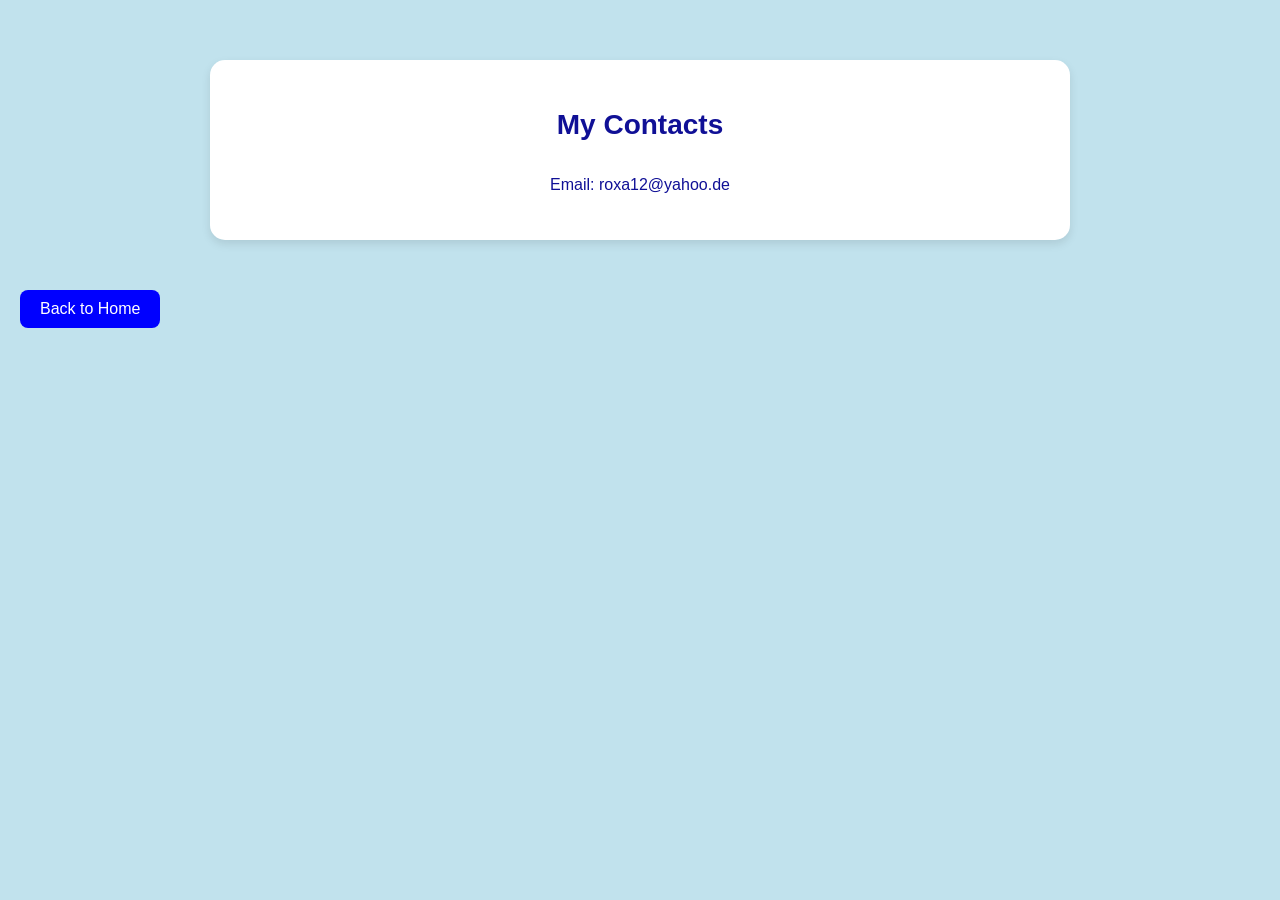
<file: contact.html>
<!DOCTYPE html>
<html lang="en">

<head>
    <meta charset="UTF-8">
    <meta name="viewport" content="width=device-width, initial-scale=1.0">
    <title>My Contacts</title>

    <style>
    body {
        background-color: rgb(193, 226, 237);
        margin: 0;
        padding: 20px;
        font-family: Arial;
    }

    .container {
        max-width: 800px;
        margin: 40px auto;
        background: white;
        padding: 30px;
        border-radius: 15px;
        box-shadow: 0 4px 10px rgba(0,0,0,0.1);
        text-align: center;
    }

    h1 {
        color: rgb(16, 16, 150);
        font-size: 28px;
    }

    p {
        color: rgb(16, 16, 150);
        text-align: left;
        display: inline-block;
    }

    .button {
        display: inline-block;
        background-color: blue;
        color: white;
        padding: 10px 20px;
        text-decoration: none;
        border-radius: 8px;
        margin-top: 10px;
    }

    .button:hover {
        background-color: darkblue;
    }
    </style>
</head>

<body>

<div class="container">
    <h1>My Contacts</h1>

    <p>Email: roxa12@yahoo.de</p>
</div>

<a href="../index.html" class="button">Back to Home</a>

</body>
</html>
</file>
